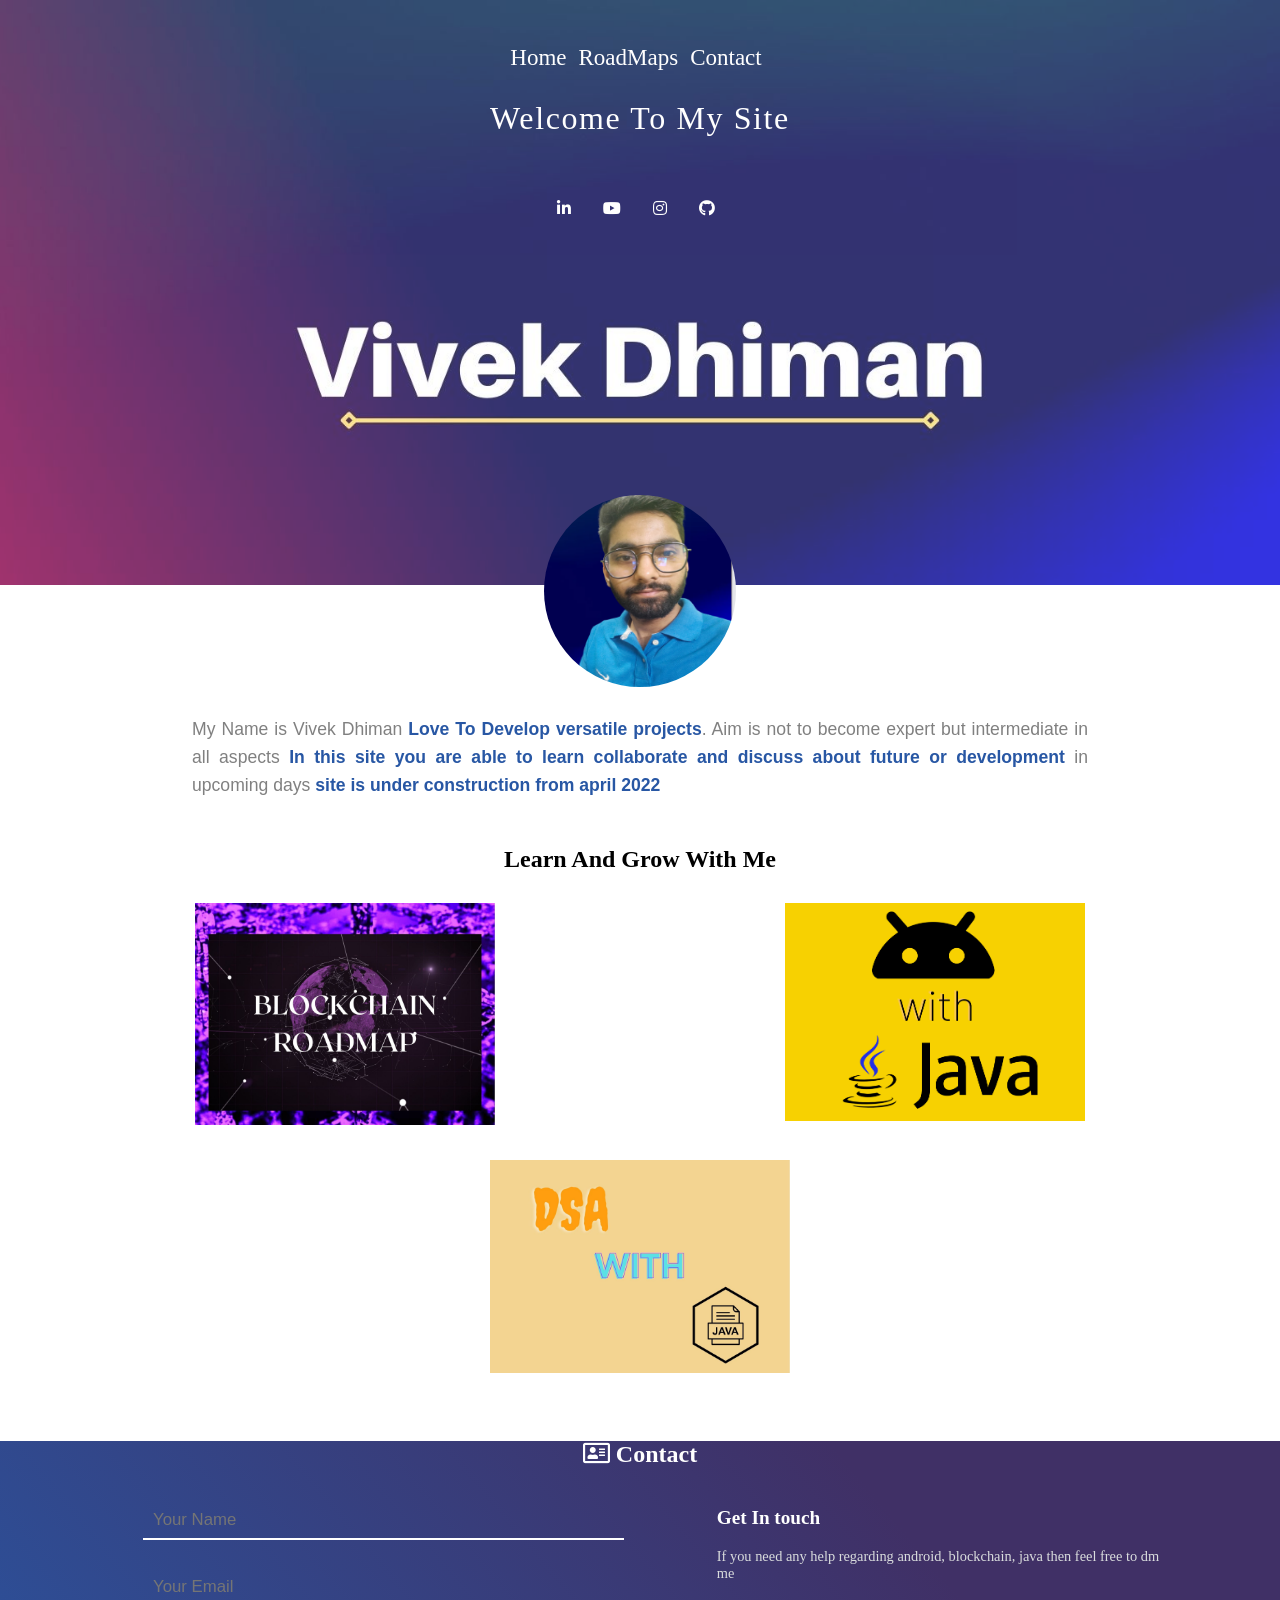
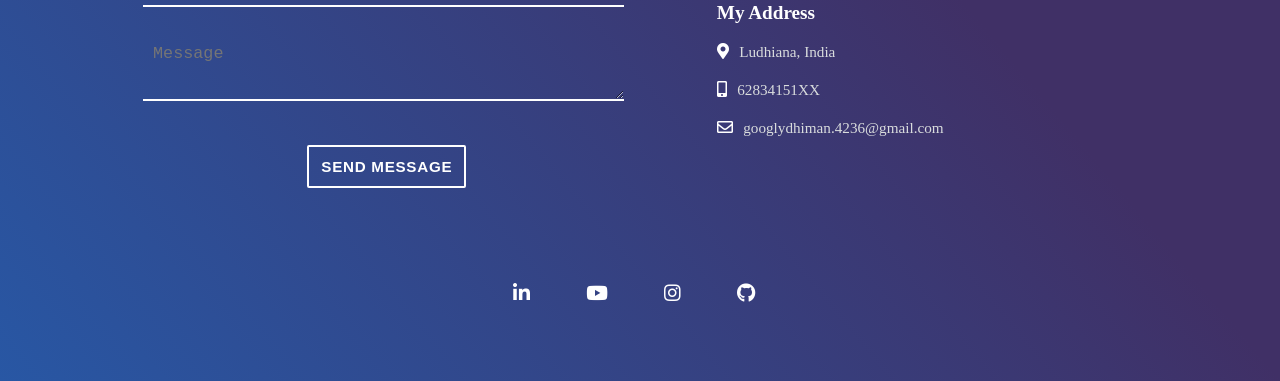
<file: index.html>
<!DOCTYPE html>
<html>
<head>
    <script async src="https://pagead2.googlesyndication.com/pagead/js/adsbygoogle.js?client=ca-pub-5500315527317299"
     crossorigin="anonymous"></script>
    <title>
        Vivek Dhiman
    </title>
    <link rel="stylesheet" type="text/css" href="style.css">

    <link rel="stylesheet" href="https://use.fontawesome.com/releases/v5.5.0/css/all.css" integrity="sha384-B4dIYHKNBt8Bc12p+WXckhzcICo0wtJAoU8YZTY5qE0Id1GSseTk6S+L3BlXeVIU" crossorigin="anonymous">

</head>
<body>

    <header id="body-header">
        <nav>

            <ul class="horizontal-list text-center nav-menu">
                <li>
                    <a href="#"> Home </a>
                </li>
              <!--   <li>
                    <a href="#about"> About </a>
                </li>
                <li>
                    <a href="#skills"> Skills </a>
                </li>
                <li>
                    <a href="#experience">Experience</a>
                </li>
                <li>
                    <a href="#education">Education</a>
                </li> -->
                <li>
                    <a href="#portfolio">RoadMaps</a>
                </li>
                <li>
                    <a href="#contact">Contact</a>
                </li>


            </ul>
        </nav>

        <div id="name-social-container">
            <div class="text-center">
                <h1 id="my-name">
                    Welcome To My Site
                </h1>
            </div>
            <div>
                <ul class="horizontal-list text-center social-icons">
                    <li>
                        <a href="https://www.linkedin.com/in/vivek-dhiman01/">
                            <i class="fab fa-linkedin-in"></i>
                        </a>
                    </li>

                    <li>
                        <a href="https://www.youtube.com/VIVEK-DHIMAN-YOUTUBE?sub_confirmation">
                            <i class="fab fa-youtube" ></i>
                        </a>
                    </li>

                    <li>
                        <a href="https://www.instagram.com/vivekdhiman.423/">
                            <i class="fab fa-instagram"></i>
                        </a>
                    </li>
                    <li>
                        <a href="https://github.com/DHIMANvivek">
                            <i class="fab fa-github"></i>
                        </a>
                    </li>


                </ul>

            </div>

        </div>

    </header>
    <main>

       <section id="about">
            <div id="my-image">
                <img src="image/profile.png">
            </div>
            <div id="about-para">

                <p>
                    My Name is Vivek Dhiman <span class="text-highlight">Love To Develop versatile projects</span>. Aim is not to become expert but intermediate in all aspects <span class="text-highlight">In this site you are able to learn collaborate and discuss about future or development</span> in upcoming days <span class="text-highlight">site is under construction from april 2022 </span>
            </div>


        </section>


         


        <section id="skills">

        </section>

        <section id="experience">

        </section>

        <section id="education">

        </section>

        <section id="portfolio">

        	
            
                
                <h2> Learn And Grow With Me </h2>
            </h1>

            <div id="portfolio-container">

                <div class="portfolio-image-container">
                    <a href="https://www.androidtask.com/BlockChain-RoadMap/"><img id="block" src="image/BlockChain.jpg"></a>
                    <a href="https://www.androidtask.com/BlockChain-RoadMap/"><div class="portfolio-details" >
                        <p>
                            Learn BlockChain With Best Approach
                        </p>
           
                    </div></a>
                     </div>
               
              <aside> <div class="portfolio-image-container">
                    <a href="https://www.androidtask.com/Android_RoadMap/"><img id="block" src="image/android.png"></a>
                    <a href="https://www.androidtask.com/Android_RoadMap/"><div class="portfolio-details" >
                        <p>
                            Learn Android Development With Best Approach
                        </p>
           
                    </div></a>
                     </div>
                </div></aside> 
        
            <center> <div class="portfolio-image-container">
                    <a href="https://github.com/DHIMANvivek/105-Days-From-Now"><img id="block" src="image/dsa.jpg"></a>
                    <a href="https://github.com/DHIMANvivek/105-Days-From-Now"><div class="portfolio-details" >
                        <p>
                            Learn Java  With Dsa
                        </p>
           
                    </div></a>
                     </div>
                </div></center> 

        </section>

     <section id="contact">
            <h1 class="section-heading mb50px">
                 <center><span>
                    <i class="far fa-address-card"></i>
                </span>
               <span> Contact </span></center>
            </h1>
            <div id="contact-container">

                <div id="contact-form-container">
                    <form id="contact-form" action="https://formsubmit.co/googlydhiman.4236@gmail.com" method="POST">
                        <input id="input-name" name="name" type="text" placeholder="Your Name">
                        <input id="input-email" name="input-email" type="email" required placeholder="Your Email">
                        <textarea id="input-message" name="input-message" rows="2" cols=40 placeholder="Message"></textarea>
                        <button class="sub-btn" type="submit">SEND MESSAGE</button>
                    </form>
                </div>
                <div id="my-details-container">

                    <h3> Get In touch </h3>
                    <p> If you need any help regarding android, blockchain, java then feel free to dm me  </p>

                    <h3> My Address </h3>
                    <div class="my-details-info-container">
                        <i class="fas fa-map-marker-alt"></i>
                        <span>Ludhiana, India</span>
                    </div>
                    <div class="my-details-info-container">
                        <i class="fas fa-mobile-alt"></i>
                        <span>62834151XX</span>
                    </div>
                    <div class="my-details-info-container">
                        <i class="far fa-envelope"></i>
                        <span>googlydhiman.4236@gmail.com</span>
                    </div>
                </div>
            </div>

            <div class="text-center social-icons">

                <ul class="horizontal-list">

                        <li>
                        <a href="https://www.linkedin.com/in/vivek-dhiman01/">
                            <i class="fab fa-linkedin-in"></i>
                        </a>
                    </li>

                    <li>
                        <a href="https://www.youtube.com/VIVEK-DHIMAN-YOUTUBE?sub_confirmation">
                            <i class="fab fa-youtube" ></i>
                        </a>
                    </li>

                    <li>
                        <a href="https://www.instagram.com/vivekdhiman.423/">
                            <i class="fab fa-instagram"></i>
                        </a>
                    </li>
                    <li>
                        <a href="https://github.com/DHIMANvivek">
                            <i class="fab fa-github"></i>
                        </a>
                    </li>
                </ul>
            </div>
        </section>

    </main>





</body>
</html>
</file>
<file: style.css>
body{
	margin: 0px;
}

#body-header{
    height: 65vh;
    opacity: 0.8;
	background-image: url(image/vivek.jpg);
	background-size: cover;
	background-position: center;
	background-attachment: fixed;
}


.horizontal-list{
	list-style: none;
	padding-left: 0px;
	margin: 0px;
}

.horizontal-list li{
	display: inline-block;
	margin: 0px 8px 8px 0px;
	margin-top: 45px;
	font-size: 23px;
}

.horizontal-list li a{
	color: white;
	text-decoration: none;
	transition: color 0.5s,border-bottom 4s;
}

.nav-menu li a{
    transition: color 0.5s, border-bottom 4s;
}

.nav-menu li a:hover{
    color: lightgrey;
    border-bottom: 1px solid black;
}


.text-center{
	text-align: center;
}

.horizontal-list li a:hover{
	color: red;
	text-decoration: none;
	text-decoration-style: none;
	border-bottom: 1px solid white;
}

.social-icons li a i{
    color: white;
    padding: 10px;
    font-size: 1rem;
    border-radius: 50%;
}


.social-icons li a i:hover{
    box-shadow: 0px 0px 6px 4px rgba(230, 196, 196, 0.3);
}

#my-name{
    font-size: 2rem;
    letter-spacing: 0.1rem;
    color: white;
    font-weight: 200;
    margin-bottom: 0.5rem;
}

#about{
	height: auto;
	width: 100%;
	position: relative;
}

#my-image{
	height: 12rem;
	width: 12rem;
	margin: auto;
	margin-top: -10vh;
}

#my-image img{
	height: 100%;
	width: 100%;
	border-radius: 50%;
}

#about-para {
    padding: 10px;
    width: 70%;
    height: 100%;
    margin: auto;
    font-family: Arial, Helvetica, sans-serif;
    text-align: justify;
    color: grey;
    line-height: 28px;
    font-weight: 100;
    font-size: 1.1rem;
}



/* Portfolio Section */

#portfolio-container {
    box-sizing: border-box;
    display: flex;
    flex-wrap: wrap;
    width: 100%;
    padding: 0 50px;
    margin-bottom: 2%;
    justify-content: space-around;
}

#portfolio h2{
	text-align: center;
}

.portfolio-image-container {
    max-width: 300px;
    overflow: hidden;
    margin: 10px;
    background-size: cover;
    background-repeat: no-repeat;
    position: relative;
}


.portfolio-image-container img {
    width: 100%;
    height: 100%;
}



.portfolio-details {
    /* display: none; */
    transition: all 0.5s ease-in-out;
    position: absolute;
    top: 0;
    left: 0;
    height: 100%;
    color: transparent;
    text-align: center;
    padding: 5px;
    /* background-color: white; */
}

.portfolio-image-container:hover {
    box-shadow: 0 0 20px #74ADC8;
}

.portfolio-image-container:hover .portfolio-details {
    background-color: #80808078;
    /* display: block; */
    color: white;
}

/* Contact Form */

#contact {



    background-color: #0abcf9;
    background-image: linear-gradient(50deg, #2857a4 0%, #403066 74%);
    /*background-image: linear-gradient(50deg,#2857a4 0%, #5378b1 74%);*/
    /*background-image: linear-gradient(170deg,#2857a4 0%, #8496b2 74%);*/
    /*background-image: linear-gradient(315deg, #2a2a72 0%, #009ffd 74%);*/
    /*background-image: linear-gradient(to right,#13226fe0, #5473a2e0, #434ba8e0);*/
    /*background-color: #13386fe0;*/
    color: white;
    padding-bottom: 40px;
}

#contact h1,
#contact h1 span {
    color: white;
}

#contact{
    margin-top: 5%;
}

#contact-form {
    margin-left: 20%;
}

#contact-container {
    display: flex;
}

#my-details-container {
    width: 35%;
    margin-left: 6%;
}

#my-details-container h3 {
    color: white;
    font-weight: 550;
    font-size: 1.2rem;
}

#contact-form-container {
    width: 50%;
}

#my-details-container p {
    color: #d9dcdd;
    font-size: 0.9rem;
}

.my-details-info-container {
    margin-bottom: 20px;
    color: #d9dcdd;
}

.my-details-info-container span {
    margin-left: 0.4rem;
    font-size: 0.95rem;
}

.my-details-info-container i {
    color: white;
}

.my-details-icon {
    width: 1rem;
    height: 1rem;
    vertical-align: bottom;
    margin-right: 0.5rem;
}


#contact-form input,
textarea {
    max-width: 90%;
    margin: 15px;
    padding: 4px 10px;
    border: 0px solid transparent;
    border-bottom: 2px solid white;
    /*#2857a4*/
    color: var(--contact-light-text-color);
    background: transparent;
    width: 90%;
    line-height: 1.6;
    font-size: 1.05rem;
}



#contact-form button[type="submit"] {
    background: transparent;
    /*#1a1a1a;*/
    font-size: 0.95rem;
    border: 2px solid white;
    margin-top: 5%;
    margin-left: 35%;
    border-radius: 2px;
    color: white;
    font-family: sans-serif;
    font-weight: 700;
    letter-spacing: 0.046875em;
    line-height: 1;
    padding: 0.8em 0.8em 0.78em;
    text-transform: uppercase;
}

#contact-form button:hover {
    background: white;
    color: #13386fe0;
}

#contact .social-icons li a i {

    font-size: 1.2rem;
    margin: 40px 10px 10px;
    padding: 10px 14px 20px 10px;

}

input:focus,
select:focus,
textarea:focus,
button:focus {
    outline: none;
}


/*common color classes */

.text-highlight {
    color: #2857a4;
    font-weight: 600;

}

.mb-blue {
    background-color: #2857a4;
}

.mb-orange {
    background-color: #ff5722;
}


.mb-teal {
    background-color: #009688;
}

.mb-light-purple {
    background-color: #93738c;
}

.m-blue {
    color: #2857a4;
}

/*Common Percent classes*/
.eighty-percent {
    height: inherit;
    width: 80%;
}

.eighty-five-percent {
    height: inherit;
    width: 80%;
}

.seventy-five-percent {
    height: inherit;
    width: 75%;
}

/* common margin classes */
.m0 {
    margin: 0;
}
</file>
